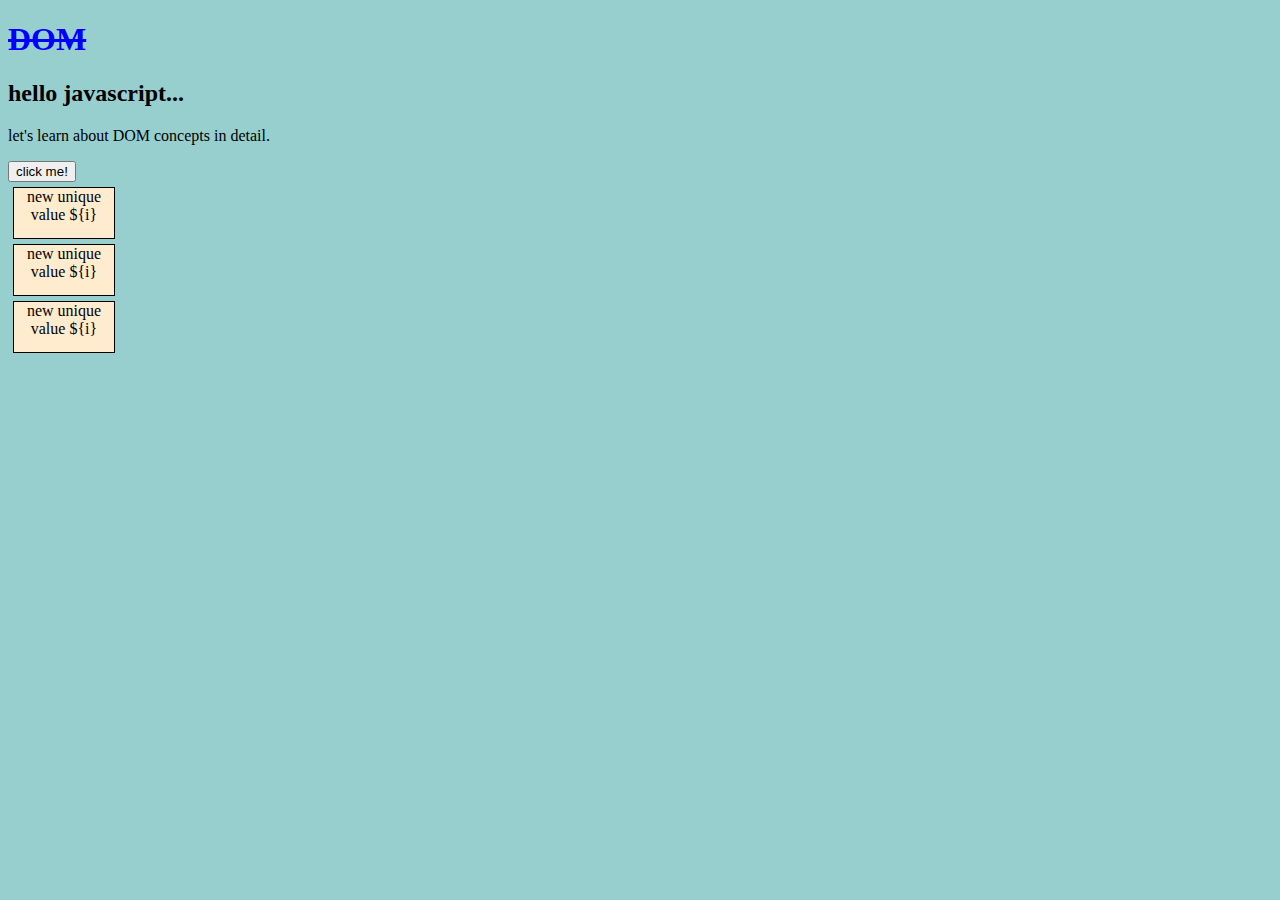
<file: DOM/index.html>
<!DOCTYPE html>
<html lang="en">
<head>
    <meta charset="UTF-8">
    <meta name="viewport" content="width=device-width, initial-scale=1.0">
    <title>DOM</title>
    <link rel="stylesheet" href="style.css">
</head>
<body>
    <h1 id="heading">DOM </h1>
    <h2>hello javascript...</h2>
    <p>let's learn about DOM concepts in detail.</p>
    <button>click me!</button>
    <div class="box">first div</div>
    <div class="box">second div</div>
    <div class="box">third div</div>

<script src="script.js"></script>

</body>
</html>
</file>
<file: DOM/style.css>
h1{
    color: blue;
    text-decoration: line-through;
}

body{
    background-color: rgb(151, 207, 207);
}

.box{
     height: 50px;
     width: 100px;
     border: 1px solid black;
     margin: 5px;
     text-align: center;
     background-color: blanchedalmond;
}
</file>
